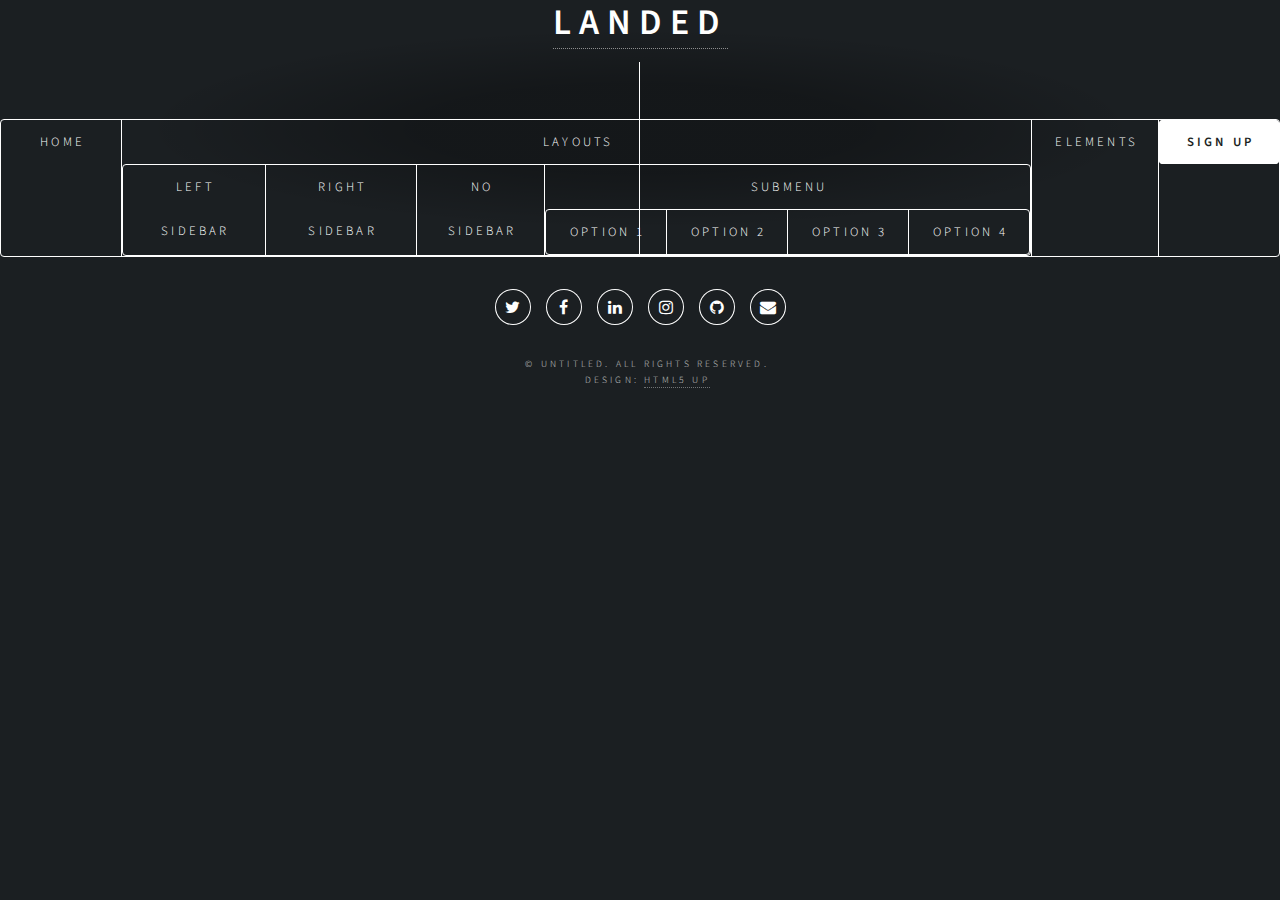
<file: elements.html>
<!DOCTYPE HTML>
<!--
	Landed by HTML5 UP
	html5up.net | @ajlkn
	Free for personal and commercial use under the CCA 3.0 license (html5up.net/license)
-->
<html>
	<head>
		<title>Elements - Landed by HTML5 UP</title>
		<meta charset="utf-8" />
		<meta name="viewport" content="width=device-width, initial-scale=1, user-scalable=no" />
		<link rel="stylesheet" href="assets/css/main.css" />
		<noscript><link rel="stylesheet" href="assets/css/noscript.css" /></noscript>
	</head>
	<body class="is-preload">
		<div id="page-wrapper">

			<!-- Header -->
				<header id="header">
					<h1 id="logo"><a href="index.html">Landed</a></h1>
					<nav id="nav">
						<ul>
							<li><a href="index.html">Home</a></li>
							<li>
								<a href="#">Layouts</a>
								<ul>
									<li><a href="left-sidebar.html">Left Sidebar</a></li>
									<li><a href="right-sidebar.html">Right Sidebar</a></li>
									<li><a href="no-sidebar.html">No Sidebar</a></li>
									<li>
										<a href="#">Submenu</a>
										<ul>
											<li><a href="#">Option 1</a></li>
											<li><a href="#">Option 2</a></li>
											<li><a href="#">Option 3</a></li>
											<li><a href="#">Option 4</a></li>
										</ul>
									</li>
								</ul>
							</li>
							<li><a href="elements.html">Elements</a></li>
							<li><a href="#" class="button primary">Sign Up</a></li>
						</ul>
					</nav>
				</header>

			<!-- Main -->
				<div id="main" class="wrapper style1">
					<div class="container">
						<header class="major">
							<h2>Elements</h2>
							<p>Ipsum dolor feugiat aliquam tempus sed magna lorem consequat accumsan</p>
						</header>

						<!-- Text -->
							<section>
								<h3>Text</h3>
								<p>This is <b>bold</b> and this is <strong>strong</strong>. This is <i>italic</i> and this is <em>emphasized</em>.
								This is <sup>superscript</sup> text and this is <sub>subscript</sub> text.
								This is <u>underlined</u> and this is code: <code>for (;;) { ... }</code>. Finally, <a href="#">this is a link</a>.</p>

								<hr />

								<header>
									<h3>Heading with a Subtitle</h3>
									<p>Lorem ipsum dolor sit amet nullam id egestas urna aliquam</p>
								</header>
								<p>Nunc lacinia ante nunc ac lobortis. Interdum adipiscing gravida odio porttitor sem non mi integer non faucibus ornare mi ut ante amet placerat aliquet. Volutpat eu sed ante lacinia sapien lorem accumsan varius montes viverra nibh in adipiscing blandit tempus accumsan.</p>
								<header>
									<h4>Heading with a Subtitle</h4>
									<p>Lorem ipsum dolor sit amet nullam id egestas urna aliquam</p>
								</header>
								<p>Nunc lacinia ante nunc ac lobortis. Interdum adipiscing gravida odio porttitor sem non mi integer non faucibus ornare mi ut ante amet placerat aliquet. Volutpat eu sed ante lacinia sapien lorem accumsan varius montes viverra nibh in adipiscing blandit tempus accumsan.</p>

								<hr />

								<h2>Heading Level 2</h2>
								<h3>Heading Level 3</h3>
								<h4>Heading Level 4</h4>
								<h5>Heading Level 5</h5>
								<h6>Heading Level 6</h6>

								<hr />

								<h4>Blockquote</h4>
								<blockquote>Fringilla nisl. Donec accumsan interdum nisi, quis tincidunt felis sagittis eget tempus euismod. Vestibulum ante ipsum primis in faucibus vestibulum. Blandit adipiscing eu felis iaculis volutpat ac adipiscing accumsan faucibus. Vestibulum ante ipsum primis in faucibus lorem ipsum dolor sit amet nullam adipiscing eu felis.</blockquote>

								<h4>Preformatted</h4>
								<pre><code>i = 0;

	while (!deck.isInOrder()) {
	    print 'Iteration ' + i;
	    deck.shuffle();
	    i++;
	}

	print 'It took ' + i + ' iterations to sort the deck.';
	</code></pre>
							</section>

						<!-- Lists -->
							<section>
								<h3>Lists</h3>
								<div class="row">
									<div class="col-6 col-12-xsmall">

										<h4>Unordered</h4>
										<ul>
											<li>Dolor pulvinar etiam magna etiam.</li>
											<li>Sagittis adipiscing lorem eleifend.</li>
											<li>Felis enim feugiat dolore viverra.</li>
										</ul>

										<h4>Alternate</h4>
										<ul class="alt">
											<li>Dolor pulvinar etiam magna etiam.</li>
											<li>Sagittis adipiscing lorem eleifend.</li>
											<li>Felis enim feugiat dolore viverra.</li>
											<li>Lobortis adipiscing condimentum lorem.</li>
											<li>Integer eleifend erat sed accumsan.</li>
										</ul>

									</div>
									<div class="col-6 col-12-xsmall">

										<h4>Ordered</h4>
										<ol>
											<li>Dolor pulvinar etiam magna etiam.</li>
											<li>Etiam vel felis at lorem sed viverra.</li>
											<li>Felis enim feugiat dolore viverra.</li>
											<li>Dolor pulvinar etiam magna etiam.</li>
											<li>Etiam vel felis at lorem sed viverra.</li>
											<li>Felis enim feugiat dolore viverra.</li>
										</ol>

										<h4>Icons</h4>
										<ul class="icons">
											<li><a href="#" class="icon fa-twitter"><span class="label">Twitter</span></a></li>
											<li><a href="#" class="icon fa-facebook"><span class="label">Facebook</span></a></li>
											<li><a href="#" class="icon fa-instagram"><span class="label">Instagram</span></a></li>
											<li><a href="#" class="icon fa-github"><span class="label">Github</span></a></li>
											<li><a href="#" class="icon fa-dribbble"><span class="label">Dribbble</span></a></li>
											<li><a href="#" class="icon fa-tumblr"><span class="label">Tumblr</span></a></li>
										</ul>
										<ul class="icons">
											<li><a href="#" class="icon alt fa-twitter"><span class="label">Twitter</span></a></li>
											<li><a href="#" class="icon alt fa-facebook"><span class="label">Facebook</span></a></li>
											<li><a href="#" class="icon alt fa-instagram"><span class="label">Instagram</span></a></li>
											<li><a href="#" class="icon alt fa-github"><span class="label">Github</span></a></li>
											<li><a href="#" class="icon alt fa-dribbble"><span class="label">Dribbble</span></a></li>
											<li><a href="#" class="icon alt fa-tumblr"><span class="label">Tumblr</span></a></li>
										</ul>

									</div>
								</div>

								<h4>Actions</h4>
								<ul class="actions">
									<li><a href="#" class="button primary">Default</a></li>
									<li><a href="#" class="button">Default</a></li>
								</ul>
								<ul class="actions small">
									<li><a href="#" class="button primary small">Small</a></li>
									<li><a href="#" class="button small">Small</a></li>
								</ul>
								<div class="row">
									<div class="col-3 col-6-medium col-12-xsmall">
										<ul class="actions stacked">
											<li><a href="#" class="button primary">Default</a></li>
											<li><a href="#" class="button">Default</a></li>
										</ul>
									</div>
									<div class="col-3 col-6-medium col-12-xsmall">
										<ul class="actions stacked">
											<li><a href="#" class="button primary small">Small</a></li>
											<li><a href="#" class="button small">Small</a></li>
										</ul>
									</div>
									<div class="col-3 col-6-medium col-12-xsmall">
										<ul class="actions stacked">
											<li><a href="#" class="button primary fit">Default</a></li>
											<li><a href="#" class="button fit">Default</a></li>
										</ul>
									</div>
									<div class="col-3 col-6-medium col-12-xsmall">
										<ul class="actions stacked">
											<li><a href="#" class="button primary small fit">Small</a></li>
											<li><a href="#" class="button small fit">Small</a></li>
										</ul>
									</div>
								</div>
							</section>

						<!-- Table -->
							<section>
								<h3>Table</h3>
								<h4>Default</h4>
								<div class="table-wrapper">
									<table>
										<thead>
											<tr>
												<th>Name</th>
												<th>Description</th>
												<th>Price</th>
											</tr>
										</thead>
										<tbody>
											<tr>
												<td>Item 1</td>
												<td>Ante turpis integer aliquet porttitor.</td>
												<td>29.99</td>
											</tr>
											<tr>
												<td>Item 2</td>
												<td>Vis ac commodo adipiscing arcu aliquet.</td>
												<td>19.99</td>
											</tr>
											<tr>
												<td>Item 3</td>
												<td> Morbi faucibus arcu accumsan lorem.</td>
												<td>29.99</td>
											</tr>
											<tr>
												<td>Item 4</td>
												<td>Vitae integer tempus condimentum.</td>
												<td>19.99</td>
											</tr>
											<tr>
												<td>Item 5</td>
												<td>Ante turpis integer aliquet porttitor.</td>
												<td>29.99</td>
											</tr>
										</tbody>
										<tfoot>
											<tr>
												<td colspan="2"></td>
												<td>100.00</td>
											</tr>
										</tfoot>
									</table>
								</div>
								<h4>Alternate</h4>
								<div class="table-wrapper">
									<table class="alt">
										<thead>
											<tr>
												<th>Name</th>
												<th>Description</th>
												<th>Price</th>
											</tr>
										</thead>
										<tbody>
											<tr>
												<td>Item 1</td>
												<td>Ante turpis integer aliquet porttitor.</td>
												<td>29.99</td>
											</tr>
											<tr>
												<td>Item 2</td>
												<td>Vis ac commodo adipiscing arcu aliquet.</td>
												<td>19.99</td>
											</tr>
											<tr>
												<td>Item 3</td>
												<td> Morbi faucibus arcu accumsan lorem.</td>
												<td>29.99</td>
											</tr>
											<tr>
												<td>Item 4</td>
												<td>Vitae integer tempus condimentum.</td>
												<td>19.99</td>
											</tr>
											<tr>
												<td>Item 5</td>
												<td>Ante turpis integer aliquet porttitor.</td>
												<td>29.99</td>
											</tr>
										</tbody>
										<tfoot>
											<tr>
												<td colspan="2"></td>
												<td>100.00</td>
											</tr>
										</tfoot>
									</table>
								</div>
							</section>

						<!-- Buttons -->
							<section>
								<h3>Buttons</h3>
								<ul class="actions">
									<li><a href="#" class="button primary">Primary</a></li>
									<li><a href="#" class="button">Default</a></li>
								</ul>
								<ul class="actions">
									<li><a href="#" class="button primary large">Large</a></li>
									<li><a href="#" class="button">Default</a></li>
									<li><a href="#" class="button small">Default</a></li>
								</ul>
								<div class="row">
									<div class="col-6 col-12-xsmall">
										<ul class="actions fit">
											<li><a href="#" class="button primary fit">Fit</a></li>
											<li><a href="#" class="button fit">Fit</a></li>
										</ul>
									</div>
									<div class="col-6 col-12-xsmall">
										<ul class="actions fit small">
											<li><a href="#" class="button primary fit small">Fit + Small</a></li>
											<li><a href="#" class="button fit small">Fit + Small</a></li>
										</ul>
									</div>
								</div>
								<ul class="actions">
									<li><a href="#" class="button primary icon fa-download">Icon</a></li>
									<li><a href="#" class="button icon fa-download">Icon</a></li>
								</ul>
								<ul class="actions">
									<li><span class="button primary disabled">Primary</span></li>
									<li><span class="button disabled">Default</span></li>
								</ul>
							</section>

						<!-- Form -->
							<section>
								<h3>Form</h3>
								<form method="post" action="#">
									<div class="row gtr-uniform gtr-50">
										<div class="col-6 col-12-xsmall">
											<input type="text" name="name" id="name" value="" placeholder="Name" />
										</div>
										<div class="col-6 col-12-xsmall">
											<input type="email" name="email" id="email" value="" placeholder="Email" />
										</div>
										<div class="col-12">
											<select name="category" id="category">
												<option value="">- Category -</option>
												<option value="1">Manufacturing</option>
												<option value="1">Shipping</option>
												<option value="1">Administration</option>
												<option value="1">Human Resources</option>
											</select>
										</div>
										<div class="col-4 col-12-medium">
											<input type="radio" id="priority-low" name="priority" checked>
											<label for="priority-low">Low Priority</label>
										</div>
										<div class="col-4 col-12-medium">
											<input type="radio" id="priority-normal" name="priority">
											<label for="priority-normal">Normal Priority</label>
										</div>
										<div class="col-4 col-12-medium">
											<input type="radio" id="priority-high" name="priority">
											<label for="priority-high">High Priority</label>
										</div>
										<div class="col-6 col-12-medium">
											<input type="checkbox" id="copy" name="copy">
											<label for="copy">Email me a copy of this message</label>
										</div>
										<div class="col-6 col-12-medium">
											<input type="checkbox" id="human" name="human" checked>
											<label for="human">I am a human and not a robot</label>
										</div>
										<div class="col-12">
											<textarea name="message" id="message" placeholder="Enter your message" rows="6"></textarea>
										</div>
										<div class="col-12">
											<ul class="actions">
												<li><input type="submit" value="Send Message" class="primary" /></li>
												<li><input type="reset" value="Reset" /></li>
											</ul>
										</div>
									</div>
								</form>
							</section>

						<!-- Image -->
							<section>
								<h3>Image</h3>
								<h4>Fit</h4>
								<div class="box alt">
									<div class="row gtr-50 gtr-uniform">
										<div class="col-12"><span class="image fit"><img src="images/pic07.jpg" alt="" /></span></div>
										<div class="col-4 col-6-xsmall"><span class="image fit"><img src="images/pic02.jpg" alt="" /></span></div>
										<div class="col-4 col-6-xsmall"><span class="image fit"><img src="images/pic03.jpg" alt="" /></span></div>
										<div class="col-4 col-6-xsmall"><span class="image fit"><img src="images/pic04.jpg" alt="" /></span></div>
										<div class="col-4 col-6-xsmall"><span class="image fit"><img src="images/pic04.jpg" alt="" /></span></div>
										<div class="col-4 col-6-xsmall"><span class="image fit"><img src="images/pic02.jpg" alt="" /></span></div>
										<div class="col-4 col-6-xsmall"><span class="image fit"><img src="images/pic03.jpg" alt="" /></span></div>
										<div class="col-4 col-6-xsmall"><span class="image fit"><img src="images/pic03.jpg" alt="" /></span></div>
										<div class="col-4 col-6-xsmall"><span class="image fit"><img src="images/pic04.jpg" alt="" /></span></div>
										<div class="col-4 col-6-xsmall"><span class="image fit"><img src="images/pic02.jpg" alt="" /></span></div>
										<div class="col-4 col-6-xsmall"><span class="image fit"><img src="images/pic02.jpg" alt="" /></span></div>
										<div class="col-4 col-6-xsmall"><span class="image fit"><img src="images/pic03.jpg" alt="" /></span></div>
										<div class="col-4 col-6-xsmall"><span class="image fit"><img src="images/pic04.jpg" alt="" /></span></div>
									</div>
								</div>

								<h4>Left &amp; Right</h4>
								<p><span class="image left"><img src="images/pic08.jpg" alt="" /></span>Fringilla nisl. Donec accumsan interdum nisi, quis tincidunt felis sagittis eget. tempus euismod. Vestibulum ante ipsum primis in faucibus vestibulum. Blandit adipiscing eu felis iaculis volutpat ac adipiscing accumsan eu faucibus. Integer ac pellentesque praesent tincidunt felis sagittis eget. tempus euismod. Vestibulum ante ipsum primis in faucibus vestibulum. Blandit adipiscing eu felis iaculis volutpat ac adipiscing accumsan eu faucibus. Integer ac pellentesque praesent. Donec accumsan interdum nisi, quis tincidunt felis sagittis eget. tempus euismod. Vestibulum ante ipsum primis in faucibus vestibulum. Blandit adipiscing eu felis iaculis volutpat ac adipiscing accumsan eu faucibus. Integer ac pellentesque praesent tincidunt felis sagittis eget. tempus euismod. Vestibulum ante ipsum primis in faucibus vestibulum. Blandit adipiscing eu felis iaculis volutpat ac adipiscing accumsan eu faucibus. Integer ac pellentesque praesent. Cras aliquet accumsan curae accumsan arcu amet egestas placerat odio morbi mi adipiscing col morbi felis faucibus in gravida sollicitudin interdum commodo. Ante aliquam vis iaculis accumsan lorem ipsum dolor sit amet nullam. Cras aliquet accumsan curae accumsan arcu amet egestas placerat odio morbi mi adipiscing col morbi felis faucibus in gravida sollicitudin interdum commodo. Ante aliquam vis iaculis accumsan lorem ipsum dolor sit amet nullam.</p>
								<p><span class="image right"><img src="images/pic08.jpg" alt="" /></span>Fringilla nisl. Donec accumsan interdum nisi, quis tincidunt felis sagittis eget. tempus euismod. Vestibulum ante ipsum primis in faucibus vestibulum. Blandit adipiscing eu felis iaculis volutpat ac adipiscing accumsan eu faucibus. Integer ac pellentesque praesent tincidunt felis sagittis eget. tempus euismod. Vestibulum ante ipsum primis in faucibus vestibulum. Blandit adipiscing eu felis iaculis volutpat ac adipiscing accumsan eu faucibus. Integer ac pellentesque praesent. Donec accumsan interdum nisi, quis tincidunt felis sagittis eget. tempus euismod. Vestibulum ante ipsum primis in faucibus vestibulum. Blandit adipiscing eu felis iaculis volutpat ac adipiscing accumsan eu faucibus. Integer ac pellentesque praesent tincidunt felis sagittis eget. tempus euismod. Vestibulum ante ipsum primis in faucibus vestibulum. Blandit adipiscing eu felis iaculis volutpat ac adipiscing accumsan eu faucibus. Integer ac pellentesque praesent. Cras aliquet accumsan curae accumsan arcu amet egestas placerat odio morbi mi adipiscing col morbi felis faucibus in gravida sollicitudin interdum commodo. Ante aliquam vis iaculis accumsan lorem ipsum dolor sit amet nullam. Cras aliquet accumsan curae accumsan arcu amet egestas placerat odio morbi mi adipiscing col morbi felis faucibus in gravida sollicitudin interdum commodo. Ante aliquam vis iaculis accumsan lorem ipsum dolor sit amet nullam.</p>
							</section>

					</div>
				</div>

			<!-- Footer -->
				<footer id="footer">
					<ul class="icons">
						<li><a href="#" class="icon alt fa-twitter"><span class="label">Twitter</span></a></li>
						<li><a href="#" class="icon alt fa-facebook"><span class="label">Facebook</span></a></li>
						<li><a href="#" class="icon alt fa-linkedin"><span class="label">LinkedIn</span></a></li>
						<li><a href="#" class="icon alt fa-instagram"><span class="label">Instagram</span></a></li>
						<li><a href="#" class="icon alt fa-github"><span class="label">GitHub</span></a></li>
						<li><a href="#" class="icon alt fa-envelope"><span class="label">Email</span></a></li>
					</ul>
					<ul class="copyright">
						<li>&copy; Untitled. All rights reserved.</li><li>Design: <a href="http://html5up.net">HTML5 UP</a></li>
					</ul>
				</footer>

		</div>

		<!-- Scripts -->
			<script src="assets/js/jquery.min.js"></script>
			<script src="assets/js/jquery.scrolly.min.js"></script>
			<script src="assets/js/jquery.dropotron.min.js"></script>
			<script src="assets/js/jquery.scrollex.min.js"></script>
			<script src="assets/js/browser.min.js"></script>
			<script src="assets/js/breakpoints.min.js"></script>
			<script src="assets/js/util.js"></script>
			<script src="assets/js/main.js"></script>

	</body>
</html>
</file>
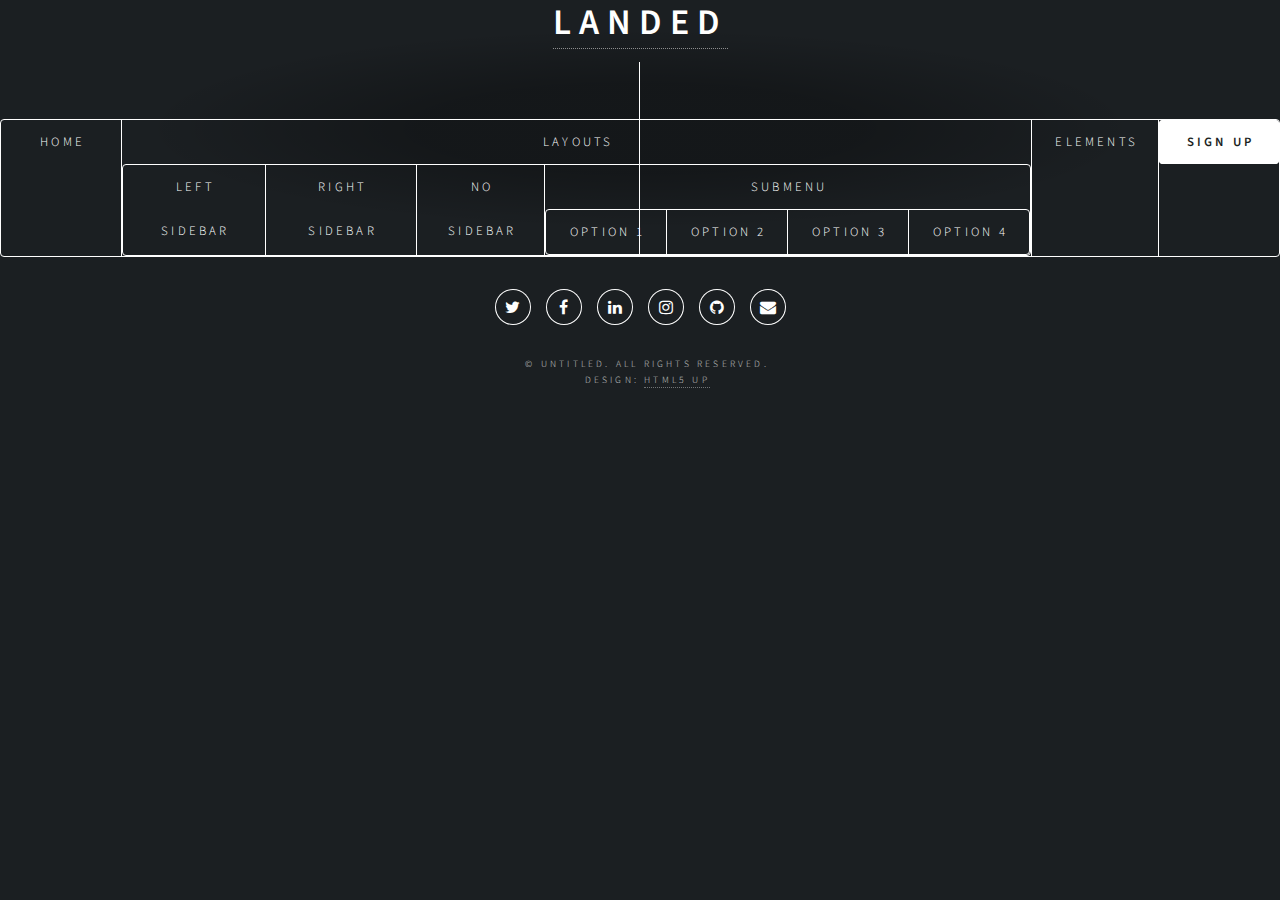
<file: left-sidebar.html>
<!DOCTYPE HTML>
<!--
	Landed by HTML5 UP
	html5up.net | @ajlkn
	Free for personal and commercial use under the CCA 3.0 license (html5up.net/license)
-->
<html>
	<head>
		<title>Left Sidebar - Landed by HTML5 UP</title>
		<meta charset="utf-8" />
		<meta name="viewport" content="width=device-width, initial-scale=1, user-scalable=no" />
		<link rel="stylesheet" href="assets/css/main.css" />
		<noscript><link rel="stylesheet" href="assets/css/noscript.css" /></noscript>
	</head>
	<body class="is-preload">
		<div id="page-wrapper">

			<!-- Header -->
				<header id="header">
					<h1 id="logo"><a href="index.html">Landed</a></h1>
					<nav id="nav">
						<ul>
							<li><a href="index.html">Home</a></li>
							<li>
								<a href="#">Layouts</a>
								<ul>
									<li><a href="left-sidebar.html">Left Sidebar</a></li>
									<li><a href="right-sidebar.html">Right Sidebar</a></li>
									<li><a href="no-sidebar.html">No Sidebar</a></li>
									<li>
										<a href="#">Submenu</a>
										<ul>
											<li><a href="#">Option 1</a></li>
											<li><a href="#">Option 2</a></li>
											<li><a href="#">Option 3</a></li>
											<li><a href="#">Option 4</a></li>
										</ul>
									</li>
								</ul>
							</li>
							<li><a href="elements.html">Elements</a></li>
							<li><a href="#" class="button primary">Sign Up</a></li>
						</ul>
					</nav>
				</header>

			<!-- Main -->
				<div id="main" class="wrapper style1">
					<div class="container">
						<header class="major">
							<h2>Left Sidebar</h2>
							<p>Ipsum dolor feugiat aliquam tempus sed magna lorem consequat accumsan</p>
						</header>
						<div class="row gtr-150">
							<div class="col-4 col-12-medium">

								<!-- Sidebar -->
									<section id="sidebar">
										<section>
											<h3>Magna Feugiat</h3>
											<p>Sed tristique purus vitae volutpat commodo suscipit amet sed nibh. Proin a ullamcorper sed blandit. Sed tristique purus vitae volutpat commodo suscipit ullamcorper commodo suscipit amet sed nibh. Proin a ullamcorper sed blandit..</p>
											<footer>
												<ul class="actions">
													<li><a href="#" class="button">Learn More</a></li>
												</ul>
											</footer>
										</section>
										<hr />
										<section>
											<a href="#" class="image fit"><img src="images/pic06.jpg" alt="" /></a>
											<h3>Amet Lorem Tempus</h3>
											<p>Sed tristique purus vitae volutpat commodo suscipit amet sed nibh. Proin a ullamcorper sed blandit. Sed tristique purus vitae volutpat commodo suscipit ullamcorper sed blandit lorem ipsum dolore.</p>
											<footer>
												<ul class="actions">
													<li><a href="#" class="button">Learn More</a></li>
												</ul>
											</footer>
										</section>
									</section>

							</div>
							<div class="col-8 col-12-medium imp-medium">

								<!-- Content -->
									<section id="content">
										<a href="#" class="image fit"><img src="images/pic05.jpg" alt="" /></a>
										<h3>Dolore Amet Consequat</h3>
										<p>Aliquam massa urna, imperdiet sit amet mi non, bibendum euismod est. Curabitur mi justo, tincidunt vel eros ullamcorper, porta cursus justo. Cras vel neque eros. Vestibulum diam quam, mollis at magna consectetur non, malesuada quis augue. Morbi tincidunt pretium interdum est. Curabitur mi justo, tincidunt vel eros ullamcorper, porta cursus justo. Cras vel neque eros. Vestibulum diam.</p>
										<p>Vestibulum diam quam, mollis at consectetur non, malesuada quis augue. Morbi tincidunt pretium interdum. Morbi mattis elementum orci, nec dictum porta cursus justo. Quisque ultricies lorem in ligula condimentum, et egestas turpis sagittis. Cras ac nunc urna. Nullam eget lobortis purus. Phasellus vitae tortor non est placerat tristique.</p>
										<h3>Sed Magna Ornare</h3>
										<p>In vestibulum massa quis arcu lobortis tempus. Nam pretium arcu in odio vulputate luctus. Suspendisse euismod lorem eget lacinia fringilla. Sed sed felis justo. Nunc sodales elit in laoreet aliquam. Nam gravida, nisl sit amet iaculis porttitor, risus nisi rutrum metus.</p>
										<ul>
											<li>Faucibus orci lobortis ac adipiscing integer.</li>
											<li>Col accumsan arcu mi aliquet placerat.</li>
											<li>Lobortis vestibulum ut magna tempor massa nascetur.</li>
											<li>Blandit massa non blandit tempor interdum.</li>
											<li>Lacinia mattis arcu nascetur lobortis.</li>
										</ul>
									</section>

							</div>
						</div>
					</div>
				</div>

			<!-- Footer -->
				<footer id="footer">
					<ul class="icons">
						<li><a href="#" class="icon alt fa-twitter"><span class="label">Twitter</span></a></li>
						<li><a href="#" class="icon alt fa-facebook"><span class="label">Facebook</span></a></li>
						<li><a href="#" class="icon alt fa-linkedin"><span class="label">LinkedIn</span></a></li>
						<li><a href="#" class="icon alt fa-instagram"><span class="label">Instagram</span></a></li>
						<li><a href="#" class="icon alt fa-github"><span class="label">GitHub</span></a></li>
						<li><a href="#" class="icon alt fa-envelope"><span class="label">Email</span></a></li>
					</ul>
					<ul class="copyright">
						<li>&copy; Untitled. All rights reserved.</li><li>Design: <a href="http://html5up.net">HTML5 UP</a></li>
					</ul>
				</footer>

		</div>

		<!-- Scripts -->
			<script src="assets/js/jquery.min.js"></script>
			<script src="assets/js/jquery.scrolly.min.js"></script>
			<script src="assets/js/jquery.dropotron.min.js"></script>
			<script src="assets/js/jquery.scrollex.min.js"></script>
			<script src="assets/js/browser.min.js"></script>
			<script src="assets/js/breakpoints.min.js"></script>
			<script src="assets/js/util.js"></script>
			<script src="assets/js/main.js"></script>

	</body>
</html>
</file>
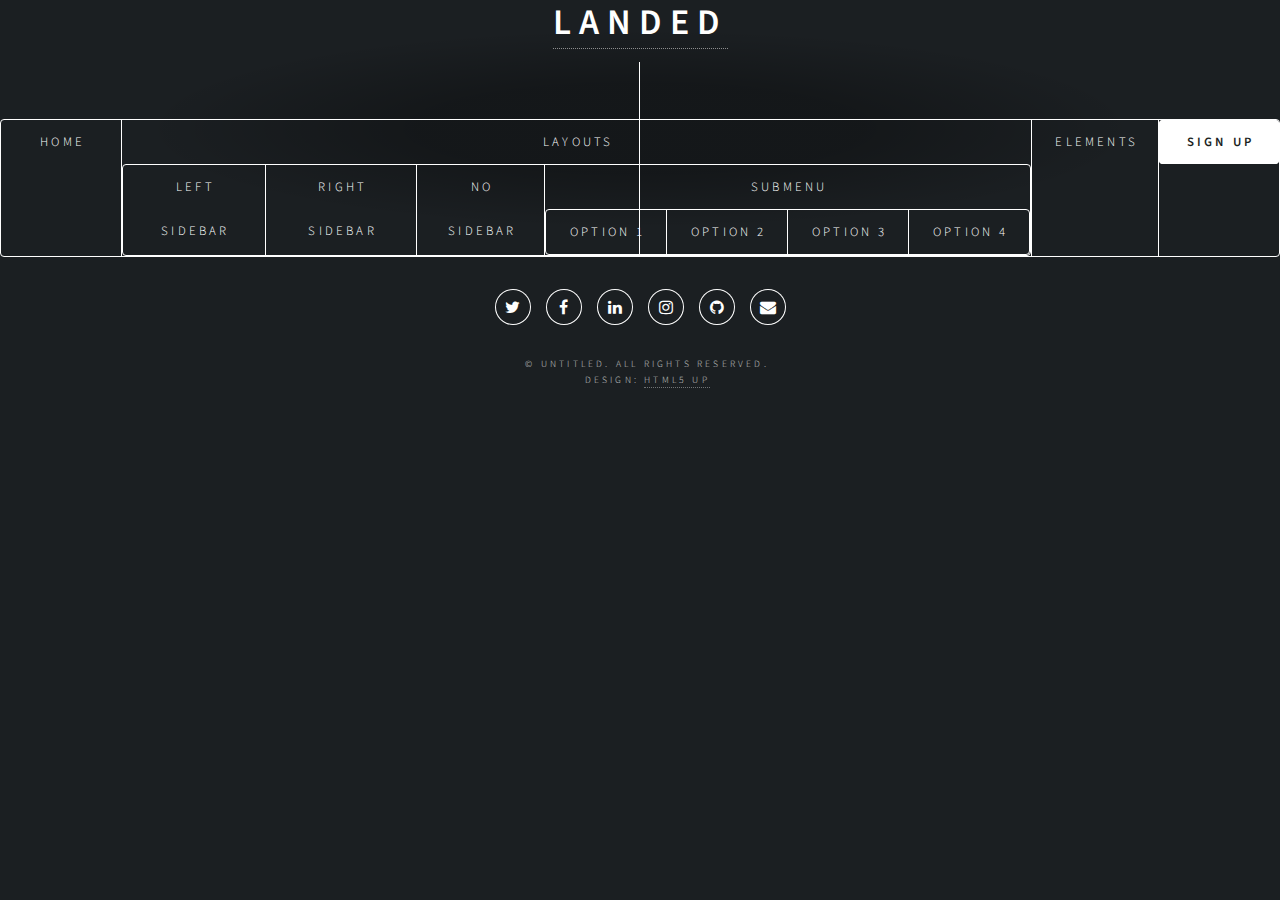
<file: no-sidebar.html>
<!DOCTYPE HTML>
<!--
	Landed by HTML5 UP
	html5up.net | @ajlkn
	Free for personal and commercial use under the CCA 3.0 license (html5up.net/license)
-->
<html>
	<head>
		<title>No Sidebar - Landed by HTML5 UP</title>
		<meta charset="utf-8" />
		<meta name="viewport" content="width=device-width, initial-scale=1, user-scalable=no" />
		<link rel="stylesheet" href="assets/css/main.css" />
		<noscript><link rel="stylesheet" href="assets/css/noscript.css" /></noscript>
	</head>
	<body class="is-preload">
		<div id="page-wrapper">

			<!-- Header -->
				<header id="header">
					<h1 id="logo"><a href="index.html">Landed</a></h1>
					<nav id="nav">
						<ul>
							<li><a href="index.html">Home</a></li>
							<li>
								<a href="#">Layouts</a>
								<ul>
									<li><a href="left-sidebar.html">Left Sidebar</a></li>
									<li><a href="right-sidebar.html">Right Sidebar</a></li>
									<li><a href="no-sidebar.html">No Sidebar</a></li>
									<li>
										<a href="#">Submenu</a>
										<ul>
											<li><a href="#">Option 1</a></li>
											<li><a href="#">Option 2</a></li>
											<li><a href="#">Option 3</a></li>
											<li><a href="#">Option 4</a></li>
										</ul>
									</li>
								</ul>
							</li>
							<li><a href="elements.html">Elements</a></li>
							<li><a href="#" class="button primary">Sign Up</a></li>
						</ul>
					</nav>
				</header>

			<!-- Main -->
				<div id="main" class="wrapper style1">
					<div class="container">
						<header class="major">
							<h2>No Sidebar</h2>
							<p>Ipsum dolor feugiat aliquam tempus sed magna lorem consequat accumsan</p>
						</header>

						<!-- Content -->
							<section id="content">
								<a href="#" class="image fit"><img src="images/pic07.jpg" alt="" /></a>
								<h3>Dolore Amet Consequat</h3>
								<p>Aliquam massa urna, imperdiet sit amet mi non, bibendum euismod est. Curabitur mi justo, tincidunt vel eros ullamcorper, porta cursus justo. Cras vel neque eros. Vestibulum diam quam, mollis at magna consectetur non, malesuada quis augue. Morbi tincidunt pretium interdum est. Curabitur mi justo, tincidunt vel eros ullamcorper, porta cursus justo. Cras vel neque eros. Vestibulum diam cubilia adipiscing interdum aliquet aliquet placerat cubilia accumsan cep ante nullam adipiscing tortor odio. Iaculis adipiscing accumsan nascetur in cras. Lacinia placerat.</p>
								<p>Vestibulum diam quam, mollis at consectetur non, malesuada quis augue. Morbi tincidunt pretium interdum. Morbi mattis elementum orci, nec dictum porta cursus justo. Quisque ultricies lorem in ligula condimentum, et egestas turpis sagittis. Cras ac nunc urna. Nullam eget lobortis purus. Phasellus vitae tortor non est placerat tristique faucibus magna adipiscing aliquet blandit nisi dolor accumsan nascetur lorem. Vis enim. Curae. Mi arcu vis aliquam ipsum non accumsan ac mi faucibus amet eu accumsan erat interdum semper accumsan. Eu sagittis tellus accumsan neque lorem penatibus in porttitor. Vivamus commodo curae. Condimentum lobortis praesent id ac lorem. Lorem vis ipsum dolor feugiat consequat dolore adipiscing.</p>
								<h3>Sed Magna Ornare</h3>
								<p>In vestibulum massa quis arcu lobortis tempus. Nam pretium arcu in odio vulputate luctus. Suspendisse euismod lorem eget lacinia fringilla. Sed sed felis justo. Nunc sodales elit in laoreet aliquam. Nam gravida, nisl sit amet iaculis porttitor, risus nisi rutrum metus. In accumsan lorem nunc ultrices a ac eu accumsan ac id nullam. Nec lobortis. Faucibus. Mi commodo laoreet arcu at non mi lacinia aliquet non lobortis phasellus accumsan nascetur varius. Integer orci porttitor eu faucibus aliquet faucibus ac accumsan adipiscing accumsan odio. Ut adipiscing.</p>
								<ul>
									<li>Faucibus orci lobortis ac adipiscing integer.</li>
									<li>Col accumsan arcu mi aliquet placerat.</li>
									<li>Lobortis vestibulum ut magna tempor massa nascetur.</li>
									<li>Blandit massa non blandit tempor interdum.</li>
									<li>Lacinia mattis arcu nascetur lobortis.</li>
								</ul>
							</section>

					</div>
				</div>

			<!-- Footer -->
				<footer id="footer">
					<ul class="icons">
						<li><a href="#" class="icon alt fa-twitter"><span class="label">Twitter</span></a></li>
						<li><a href="#" class="icon alt fa-facebook"><span class="label">Facebook</span></a></li>
						<li><a href="#" class="icon alt fa-linkedin"><span class="label">LinkedIn</span></a></li>
						<li><a href="#" class="icon alt fa-instagram"><span class="label">Instagram</span></a></li>
						<li><a href="#" class="icon alt fa-github"><span class="label">GitHub</span></a></li>
						<li><a href="#" class="icon alt fa-envelope"><span class="label">Email</span></a></li>
					</ul>
					<ul class="copyright">
						<li>&copy; Untitled. All rights reserved.</li><li>Design: <a href="http://html5up.net">HTML5 UP</a></li>
					</ul>
				</footer>

		</div>

		<!-- Scripts -->
			<script src="assets/js/jquery.min.js"></script>
			<script src="assets/js/jquery.scrolly.min.js"></script>
			<script src="assets/js/jquery.dropotron.min.js"></script>
			<script src="assets/js/jquery.scrollex.min.js"></script>
			<script src="assets/js/browser.min.js"></script>
			<script src="assets/js/breakpoints.min.js"></script>
			<script src="assets/js/util.js"></script>
			<script src="assets/js/main.js"></script>

	</body>
</html>
</file>
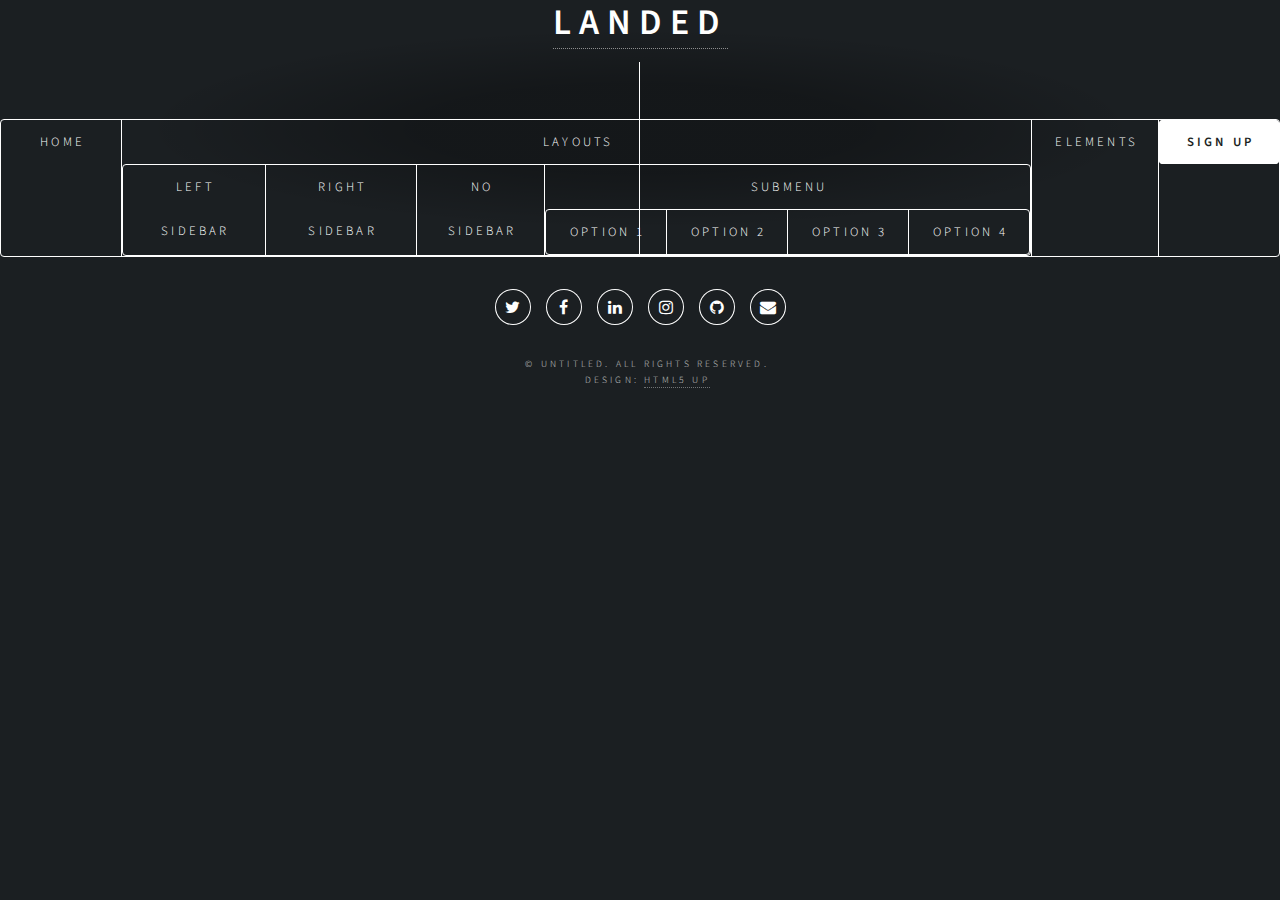
<file: right-sidebar.html>
<!DOCTYPE HTML>
<!--
	Landed by HTML5 UP
	html5up.net | @ajlkn
	Free for personal and commercial use under the CCA 3.0 license (html5up.net/license)
-->
<html>
	<head>
		<title>Right Sidebar - Landed by HTML5 UP</title>
		<meta charset="utf-8" />
		<meta name="viewport" content="width=device-width, initial-scale=1, user-scalable=no" />
		<link rel="stylesheet" href="assets/css/main.css" />
		<noscript><link rel="stylesheet" href="assets/css/noscript.css" /></noscript>
	</head>
	<body class="is-preload">
		<div id="page-wrapper">

			<!-- Header -->
				<header id="header">
					<h1 id="logo"><a href="index.html">Landed</a></h1>
					<nav id="nav">
						<ul>
							<li><a href="index.html">Home</a></li>
							<li>
								<a href="#">Layouts</a>
								<ul>
									<li><a href="left-sidebar.html">Left Sidebar</a></li>
									<li><a href="right-sidebar.html">Right Sidebar</a></li>
									<li><a href="no-sidebar.html">No Sidebar</a></li>
									<li>
										<a href="#">Submenu</a>
										<ul>
											<li><a href="#">Option 1</a></li>
											<li><a href="#">Option 2</a></li>
											<li><a href="#">Option 3</a></li>
											<li><a href="#">Option 4</a></li>
										</ul>
									</li>
								</ul>
							</li>
							<li><a href="elements.html">Elements</a></li>
							<li><a href="#" class="button primary">Sign Up</a></li>
						</ul>
					</nav>
				</header>

			<!-- Main -->
				<div id="main" class="wrapper style1">
					<div class="container">
						<header class="major">
							<h2>Right Sidebar</h2>
							<p>Ipsum dolor feugiat aliquam tempus sed magna lorem consequat accumsan</p>
						</header>
						<div class="row gtr-150">
							<div class="col-8 col-12-medium">

								<!-- Content -->
									<section id="content">
										<a href="#" class="image fit"><img src="images/pic06.jpg" alt="" /></a>
										<h3>Dolore Amet Consequat</h3>
										<p>Aliquam massa urna, imperdiet sit amet mi non, bibendum euismod est. Curabitur mi justo, tincidunt vel eros ullamcorper, porta cursus justo. Cras vel neque eros. Vestibulum diam quam, mollis at magna consectetur non, malesuada quis augue. Morbi tincidunt pretium interdum est. Curabitur mi justo, tincidunt vel eros ullamcorper, porta cursus justo. Cras vel neque eros. Vestibulum diam.</p>
										<p>Vestibulum diam quam, mollis at consectetur non, malesuada quis augue. Morbi tincidunt pretium interdum. Morbi mattis elementum orci, nec dictum porta cursus justo. Quisque ultricies lorem in ligula condimentum, et egestas turpis sagittis. Cras ac nunc urna. Nullam eget lobortis purus. Phasellus vitae tortor non est placerat tristique.</p>
										<h3>Sed Magna Ornare</h3>
										<p>In vestibulum massa quis arcu lobortis tempus. Nam pretium arcu in odio vulputate luctus. Suspendisse euismod lorem eget lacinia fringilla. Sed sed felis justo. Nunc sodales elit in laoreet aliquam. Nam gravida, nisl sit amet iaculis porttitor, risus nisi rutrum metus.</p>
										<ul>
											<li>Faucibus orci lobortis ac adipiscing integer.</li>
											<li>Col accumsan arcu mi aliquet placerat.</li>
											<li>Lobortis vestibulum ut magna tempor massa nascetur.</li>
											<li>Blandit massa non blandit tempor interdum.</li>
											<li>Lacinia mattis arcu nascetur lobortis.</li>
										</ul>
									</section>

							</div>
							<div class="col-4 col-12-medium">

								<!-- Sidebar -->
									<section id="sidebar">
										<section>
											<h3>Magna Feugiat</h3>
											<p>Sed tristique purus vitae volutpat commodo suscipit amet sed nibh. Proin a ullamcorper sed blandit. Sed tristique purus vitae volutpat commodo suscipit ullamcorper commodo suscipit amet sed nibh. Proin a ullamcorper sed blandit..</p>
											<footer>
												<ul class="actions">
													<li><a href="#" class="button">Learn More</a></li>
												</ul>
											</footer>
										</section>
										<hr />
										<section>
											<a href="#" class="image fit"><img src="images/pic07.jpg" alt="" /></a>
											<h3>Amet Lorem Tempus</h3>
											<p>Sed tristique purus vitae volutpat commodo suscipit amet sed nibh. Proin a ullamcorper sed blandit. Sed tristique purus vitae volutpat commodo suscipit ullamcorper sed blandit lorem ipsum dolore.</p>
											<footer>
												<ul class="actions">
													<li><a href="#" class="button">Learn More</a></li>
												</ul>
											</footer>
										</section>
									</section>

							</div>
						</div>
					</div>
				</div>

			<!-- Footer -->
				<footer id="footer">
					<ul class="icons">
						<li><a href="#" class="icon alt fa-twitter"><span class="label">Twitter</span></a></li>
						<li><a href="#" class="icon alt fa-facebook"><span class="label">Facebook</span></a></li>
						<li><a href="#" class="icon alt fa-linkedin"><span class="label">LinkedIn</span></a></li>
						<li><a href="#" class="icon alt fa-instagram"><span class="label">Instagram</span></a></li>
						<li><a href="#" class="icon alt fa-github"><span class="label">GitHub</span></a></li>
						<li><a href="#" class="icon alt fa-envelope"><span class="label">Email</span></a></li>
					</ul>
					<ul class="copyright">
						<li>&copy; Untitled. All rights reserved.</li><li>Design: <a href="http://html5up.net">HTML5 UP</a></li>
					</ul>
				</footer>

		</div>

		<!-- Scripts -->
			<script src="assets/js/jquery.min.js"></script>
			<script src="assets/js/jquery.scrolly.min.js"></script>
			<script src="assets/js/jquery.dropotron.min.js"></script>
			<script src="assets/js/jquery.scrollex.min.js"></script>
			<script src="assets/js/browser.min.js"></script>
			<script src="assets/js/breakpoints.min.js"></script>
			<script src="assets/js/util.js"></script>
			<script src="assets/js/main.js"></script>

	</body>
</html>
</file>
<file: assets/css/noscript.css>
/*
	Dimension by HTML5 UP
	html5up.net | @ajlkn
	Free for personal and commercial use under the CCA 3.0 license (html5up.net/license)
*/

/* BG */

	body.is-preload #bg:before {
		background-color: transparent;
	}

/* Header */

	body.is-preload #header {
		-moz-filter: none;
		-webkit-filter: none;
		-ms-filter: none;
		filter: none;
	}

		body.is-preload #header > * {
			opacity: 1;
		}

		body.is-preload #header .content .inner {
			max-height: none;
			padding: 3rem 2rem;
			opacity: 1;
		}

/* Main */

	#main article {
		opacity: 1;
		margin: 4rem 0 0 0;
	}
</file>
<file: assets/css/main.css>
@import url(font-awesome.min.css);
@import url("https://fonts.googleapis.com/css?family=Source+Sans+Pro:300italic,600italic,300,600");

/*
	Dimension by HTML5 UP
	html5up.net | @ajlkn
	Free for personal and commercial use under the CCA 3.0 license (html5up.net/license)
*/

html, body, div, span, applet, object,
iframe, h1, h2, h3, h4, h5, h6, p, blockquote,
pre, a, abbr, acronym, address, big, cite,
code, del, dfn, em, img, ins, kbd, q, s, samp,
small, strike, strong, sub, sup, tt, var, b,
u, i, center, dl, dt, dd, ol, ul, li, fieldset,
form, label, legend, table, caption, tbody,
tfoot, thead, tr, th, td, article, aside,
canvas, details, embed, figure, figcaption,
footer, header, hgroup, menu, nav, output, ruby,
section, summary, time, mark, audio, video {
	margin: 0;
	padding: 0;
	border: 0;
	font-size: 100%;
	font: inherit;
	vertical-align: baseline;}

article, aside, details, figcaption, figure,
footer, header, hgroup, menu, nav, section {
	display: block;}

body {
	line-height: 1;
}

ol, ul {
	list-style: none;
}

blockquote, q {
	quotes: none;
}

	blockquote:before, blockquote:after, q:before, q:after {
		content: '';
		content: none;
	}

table {
	border-collapse: collapse;
	border-spacing: 0;
}

body {
	-webkit-text-size-adjust: none;
}

mark {
	background-color: transparent;
	color: inherit;
}

input::-moz-focus-inner {
	border: 0;
	padding: 0;
}

input, select, textarea {
	-moz-appearance: none;
	-webkit-appearance: none;
	-ms-appearance: none;
	appearance: none;
}

/* Basic */

	@-ms-viewport {
		width: device-width;
	}

	@media screen and (max-width: 480px) {

		html, body {
			min-width: 320px;
		}

	}

	html {
		box-sizing: border-box;
	}

	*, *:before, *:after {
		box-sizing: inherit;
	}

	body {
		background: #1b1f22;
	}

		body.is-preload *, body.is-preload *:before, body.is-preload *:after {
			-moz-animation: none !important;
			-webkit-animation: none !important;
			-ms-animation: none !important;
			animation: none !important;
			-moz-transition: none !important;
			-webkit-transition: none !important;
			-ms-transition: none !important;
			transition: none !important;
		}

/* Type */

	html {
		font-size: 16pt;
	}

		@media screen and (max-width: 1680px) {

			html {
				font-size: 12pt;
			}

		}

		@media screen and (max-width: 736px) {

			html {
				font-size: 11pt;
			}

		}

		@media screen and (max-width: 360px) {

			html {
				font-size: 10pt;
			}

		}

	body, input, select, textarea {
		color: #ffffff;
		font-family: "Source Sans Pro", sans-serif;
		font-weight: 300;
		font-size: 1rem;
		line-height: 1.65;
	}

	a {
		-moz-transition: color 0.2s ease-in-out, background-color 0.2s ease-in-out, border-bottom-color 0.2s ease-in-out;
		-webkit-transition: color 0.2s ease-in-out, background-color 0.2s ease-in-out, border-bottom-color 0.2s ease-in-out;
		-ms-transition: color 0.2s ease-in-out, background-color 0.2s ease-in-out, border-bottom-color 0.2s ease-in-out;
		transition: color 0.2s ease-in-out, background-color 0.2s ease-in-out, border-bottom-color 0.2s ease-in-out;
		border-bottom: dotted 1px rgba(255, 255, 255, 0.5);
		text-decoration: none;
		color: inherit;
	}

		a:hover {
			border-bottom-color: transparent;
		}

	strong, b {
		color: #ffffff;
		font-weight: 600;
	}

	em, i {
		font-style: italic;
	}

	p {
		margin: 0 0 2rem 0;
	}

	h1, h2, h3, h4, h5, h6 {
		color: #ffffff;
		font-weight: 600;
		line-height: 1.5;
		margin: 0 0 1rem 0;
		text-transform: uppercase;
		letter-spacing: 0.2rem;
	}

		h1 a, h2 a, h3 a, h4 a, h5 a, h6 a {
			color: inherit;
			text-decoration: none;
		}

		h1.major, h2.major, h3.major, h4.major, h5.major, h6.major {
			border-bottom: solid 1px #ffffff;
			width: -moz-max-content;
			width: -webkit-max-content;
			width: -ms-max-content;
			width: max-content;
			padding-bottom: 0.5rem;
			margin: 0 0 2rem 0;
		}

	h1 {
		font-size: 2.25rem;
		line-height: 1.3;
		letter-spacing: 0.5rem;
	}

	h2 {
		font-size: 1.5rem;
		line-height: 1.4;
		letter-spacing: 0.5rem;
	}

	h3 {
		font-size: 1rem;
	}

	h4 {
		font-size: 0.8rem;
	}

	h5 {
		font-size: 0.7rem;
	}

	h6 {
		font-size: 0.6rem;
	}

	@media screen and (max-width: 736px) {

		h1 {
			font-size: 1.75rem;
			line-height: 1.4;
		}

		h2 {
			font-size: 1.25em;
			line-height: 1.5;
		}

	}

	sub {
		font-size: 0.8rem;
		position: relative;
		top: 0.5rem;
	}

	sup {
		font-size: 0.8rem;
		position: relative;
		top: -0.5rem;
	}

	blockquote {
		border-left: solid 4px #ffffff;
		font-style: italic;
		margin: 0 0 2rem 0;
		padding: 0.5rem 0 0.5rem 2rem;
	}

	code {
		background: rgba(255, 255, 255, 0.075);
		border-radius: 4px;
		font-family: "Courier New", monospace;
		font-size: 0.9rem;
		margin: 0 0.25rem;
		padding: 0.25rem 0.65rem;
	}

	pre {
		-webkit-overflow-scrolling: touch;
		font-family: "Courier New", monospace;
		font-size: 0.9rem;
		margin: 0 0 2rem 0;
	}

		pre code {
			display: block;
			line-height: 1.75;
			padding: 1rem 1.5rem;
			overflow-x: auto;
		}

	hr {
		border: 0;
		border-bottom: solid 1px #ffffff;
		margin: 2.75rem 0;
	}

	.align-left {
		text-align: left;
	}

	.align-center {
		text-align: center;
	}

	.align-right {
		text-align: right;
	}

/* Form */

	form {
		margin: 0 0 2rem 0;
	}

		form > :last-child {
			margin-bottom: 0;
		}

		form > .fields {
			display: -moz-flex;
			display: -webkit-flex;
			display: -ms-flex;
			display: flex;
			-moz-flex-wrap: wrap;
			-webkit-flex-wrap: wrap;
			-ms-flex-wrap: wrap;
			flex-wrap: wrap;
			width: calc(100% + 3rem);
			margin: -1.5rem 0 2rem -1.5rem;
		}

			form > .fields > .field {
				-moz-flex-grow: 0;
				-webkit-flex-grow: 0;
				-ms-flex-grow: 0;
				flex-grow: 0;
				-moz-flex-shrink: 0;
				-webkit-flex-shrink: 0;
				-ms-flex-shrink: 0;
				flex-shrink: 0;
				padding: 1.5rem 0 0 1.5rem;
				width: calc(100% - 1.5rem);
			}

				form > .fields > .field.half {
					width: calc(50% - 0.75rem);
				}

				form > .fields > .field.third {
					width: calc(100%/3 - 0.5rem);
				}

				form > .fields > .field.quarter {
					width: calc(25% - 0.375rem);
				}

		@media screen and (max-width: 480px) {

			form > .fields {
				width: calc(100% + 3rem);
				margin: -1.5rem 0 2rem -1.5rem;
			}

				form > .fields > .field {
					padding: 1.5rem 0 0 1.5rem;
					width: calc(100% - 1.5rem);
				}

					form > .fields > .field.half {
						width: calc(100% - 1.5rem);
					}

					form > .fields > .field.third {
						width: calc(100% - 1.5rem);
					}

					form > .fields > .field.quarter {
						width: calc(100% - 1.5rem);
					}

		}

	label {
		color: #ffffff;
		display: block;
		font-size: 0.8rem;
		font-weight: 300;
		letter-spacing: 0.2rem;
		line-height: 1.5;
		margin: 0 0 1rem 0;
		text-transform: uppercase;
	}

	input[type="text"],
	input[type="password"],
	input[type="email"],
	input[type="tel"],
	select,
	textarea {
		-moz-appearance: none;
		-webkit-appearance: none;
		-ms-appearance: none;
		appearance: none;
		-moz-transition: border-color 0.2s ease-in-out, box-shadow 0.2s ease-in-out, background-color 0.2s ease-in-out;
		-webkit-transition: border-color 0.2s ease-in-out, box-shadow 0.2s ease-in-out, background-color 0.2s ease-in-out;
		-ms-transition: border-color 0.2s ease-in-out, box-shadow 0.2s ease-in-out, background-color 0.2s ease-in-out;
		transition: border-color 0.2s ease-in-out, box-shadow 0.2s ease-in-out, background-color 0.2s ease-in-out;
		background-color: transparent;
		border-radius: 4px;
		border: solid 1px #ffffff;
		color: inherit;
		display: block;
		outline: 0;
		padding: 0 1rem;
		text-decoration: none;
		width: 100%;
	}

		input[type="text"]:invalid,
		input[type="password"]:invalid,
		input[type="email"]:invalid,
		input[type="tel"]:invalid,
		select:invalid,
		textarea:invalid {
			box-shadow: none;
		}

		input[type="text"]:focus,
		input[type="password"]:focus,
		input[type="email"]:focus,
		input[type="tel"]:focus,
		select:focus,
		textarea:focus {
			background: rgba(255, 255, 255, 0.075);
			border-color: #ffffff;
			box-shadow: 0 0 0 1px #ffffff;
		}

	select {
		background-image: url("data:image/svg+xml;charset=utf8,%3Csvg xmlns='http://www.w3.org/2000/svg' width='40' height='40' preserveAspectRatio='none' viewBox='0 0 40 40'%3E%3Cpath d='M9.4,12.3l10.4,10.4l10.4-10.4c0.2-0.2,0.5-0.4,0.9-0.4c0.3,0,0.6,0.1,0.9,0.4l3.3,3.3c0.2,0.2,0.4,0.5,0.4,0.9 c0,0.4-0.1,0.6-0.4,0.9L20.7,31.9c-0.2,0.2-0.5,0.4-0.9,0.4c-0.3,0-0.6-0.1-0.9-0.4L4.3,17.3c-0.2-0.2-0.4-0.5-0.4-0.9 c0-0.4,0.1-0.6,0.4-0.9l3.3-3.3c0.2-0.2,0.5-0.4,0.9-0.4S9.1,12.1,9.4,12.3z' fill='%23ffffff' /%3E%3C/svg%3E");
		background-size: 1.25rem;
		background-repeat: no-repeat;
		background-position: calc(100% - 1rem) center;
		height: 2.75rem;
		padding-right: 2.75rem;
		text-overflow: ellipsis;
	}

		select option {
			color: #ffffff;
			background: #1b1f22;
		}

		select:focus::-ms-value {
			background-color: transparent;
		}

		select::-ms-expand {
			display: none;
		}

	input[type="text"],
	input[type="password"],
	input[type="email"],
	select {
		height: 2.75rem;
	}

	textarea {
		padding: 0.75rem 1rem;
	}

	input[type="checkbox"],
	input[type="radio"] {
		-moz-appearance: none;
		-webkit-appearance: none;
		-ms-appearance: none;
		appearance: none;
		display: block;
		float: left;
		margin-right: -2rem;
		opacity: 0;
		width: 1rem;
		z-index: -1;
	}

		input[type="checkbox"] + label,
		input[type="radio"] + label {
			text-decoration: none;
			-moz-user-select: none;
			-webkit-user-select: none;
			-ms-user-select: none;
			user-select: none;
			color: #ffffff;
			cursor: pointer;
			display: inline-block;
			font-size: 0.8rem;
			font-weight: 300;
			margin: 0 0 0.5rem 0;
			padding-left: 2.65rem;
			padding-right: 0.75rem;
			position: relative;
		}

			input[type="checkbox"] + label:before,
			input[type="radio"] + label:before {
				-moz-osx-font-smoothing: grayscale;
				-webkit-font-smoothing: antialiased;
				font-family: FontAwesome;
				font-style: normal;
				font-weight: normal;
				text-transform: none !important;
			}

			input[type="checkbox"] + label:before,
			input[type="radio"] + label:before {
				-moz-transition: border-color 0.2s ease-in-out, box-shadow 0.2s ease-in-out, background-color 0.2s ease-in-out;
				-webkit-transition: border-color 0.2s ease-in-out, box-shadow 0.2s ease-in-out, background-color 0.2s ease-in-out;
				-ms-transition: border-color 0.2s ease-in-out, box-shadow 0.2s ease-in-out, background-color 0.2s ease-in-out;
				transition: border-color 0.2s ease-in-out, box-shadow 0.2s ease-in-out, background-color 0.2s ease-in-out;
				border-radius: 4px;
				border: solid 1px #ffffff;
				content: '';
				display: inline-block;
				height: 1.65rem;
				left: 0;
				line-height: calc(1.58125rem + 0em);
				position: absolute;
				text-align: center;
				top: -0.125rem;
				width: 1.65rem;
			}

		input[type="checkbox"]:checked + label:before,
		input[type="radio"]:checked + label:before {
			background: #ffffff !important;
			border-color: #ffffff !important;
			color: #1b1f22;
			content: '\f00c';
		}

		input[type="checkbox"]:focus + label:before,
		input[type="radio"]:focus + label:before {
			background: rgba(255, 255, 255, 0.075);
			border-color: #ffffff;
			box-shadow: 0 0 0 1px #ffffff;
		}

	input[type="checkbox"] + label:before {
		border-radius: 4px;
	}

	input[type="radio"] + label:before {
		border-radius: 100%;
	}

	::-webkit-input-placeholder {
		color: rgba(255, 255, 255, 0.5) !important;
		opacity: 1.0;
	}

	:-moz-placeholder {
		color: rgba(255, 255, 255, 0.5) !important;
		opacity: 1.0;
	}

	::-moz-placeholder {
		color: rgba(255, 255, 255, 0.5) !important;
		opacity: 1.0;
	}

	:-ms-input-placeholder {
		color: rgba(255, 255, 255, 0.5) !important;
		opacity: 1.0;
	}

	.formerize-placeholder {
		color: rgba(255, 255, 255, 0.5) !important;
		opacity: 1.0;
	}

/* Box */

	.box {
		border-radius: 4px;
		border: solid 1px #ffffff;
		margin-bottom: 2rem;
		padding: 1.5em;
	}

		.box > :last-child,
		.box > :last-child > :last-child,
		.box > :last-child > :last-child > :last-child {
			margin-bottom: 0;
		}

		.box.alt {
			border: 0;
			border-radius: 0;
			padding: 0;
		}

/* Icon */

	.icon {
		text-decoration: none;
		border-bottom: none;
		position: relative;
	}

		.icon:before {
			-moz-osx-font-smoothing: grayscale;
			-webkit-font-smoothing: antialiased;
			font-family: FontAwesome;
			font-style: normal;
			font-weight: normal;
			text-transform: none !important;
		}

		.icon > .label {
			display: none;
		}

/* Image */

	.image {
		border-radius: 4px;
		border: 0;
		display: inline-block;
		position: relative;
	}

		.image:before {
			pointer-events: none;
			background-image: url("../../images/overlay.png");
			background-color: rgba(19, 21, 25, 0.5);
			border-radius: 4px;
			content: '';
			display: block;
			height: 100%;
			left: 0;
			opacity: 0.5;
			position: absolute;
			top: 0;
			width: 100%;
		}

		.image img {
			border-radius: 4px;
			display: block;
		}

		.image.left, .image.right {
			max-width: 40%;
		}

			.image.left img, .image.right img {
				width: 100%;
			}

		.image.left {
			float: left;
			padding: 0 1.5em 1em 0;
			top: 0.25em;
		}

		.image.right {
			float: right;
			padding: 0 0 1em 1.5em;
			top: 0.25em;
		}

		.image.fit {
			display: block;
			margin: 0 0 2rem 0;
			width: 100%;
		}

			.image.fit img {
				width: 100%;
			}

		.image.main {
			display: block;
			margin: 2.5rem 0;
			width: 100%;
		}

			.image.main img {
				width: 100%;
			}

		@media screen and (max-width: 736px) {

			.image.main {
				margin: 2rem 0;
			}

		}

		@media screen and (max-width: 480px) {

			.image.main {
				margin: 1.5rem 0;
			}

		}

/* List */

	ol {
		list-style: decimal;
		margin: 0 0 2rem 0;
		padding-left: 1.25em;
	}

		ol li {
			padding-left: 0.25em;
		}

	ul {
		list-style: disc;
		margin: 0 0 2rem 0;
		padding-left: 1em;
	}

		ul li {
			padding-left: 0.5em;
		}

		ul.alt {
			list-style: none;
			padding-left: 0;
		}

			ul.alt li {
				border-top: solid 1px #ffffff;
				padding: 0.5em 0;
			}

				ul.alt li:first-child {
					border-top: 0;
					padding-top: 0;
				}

	dl {
		margin: 0 0 2rem 0;
	}

		dl dt {
			display: block;
			font-weight: 600;
			margin: 0 0 1rem 0;
		}

		dl dd {
			margin-left: 2rem;
		}

/* Actions */

	ul.actions {
		display: -moz-flex;
		display: -webkit-flex;
		display: -ms-flex;
		display: flex;
		cursor: default;
		list-style: none;
		margin-left: -1rem;
		padding-left: 0;
	}

		ul.actions li {
			padding: 0 0 0 1rem;
			vertical-align: middle;
		}

		ul.actions.special {
			-moz-justify-content: center;
			-webkit-justify-content: center;
			-ms-justify-content: center;
			justify-content: center;
			width: 100%;
			margin-left: 0;
		}

			ul.actions.special li:first-child {
				padding-left: 0;
			}

		ul.actions.stacked {
			-moz-flex-direction: column;
			-webkit-flex-direction: column;
			-ms-flex-direction: column;
			flex-direction: column;
			margin-left: 0;
		}

			ul.actions.stacked li {
				padding: 1.3rem 0 0 0;
			}

				ul.actions.stacked li:first-child {
					padding-top: 0;
				}

		ul.actions.fit {
			width: calc(100% + 1rem);
		}

			ul.actions.fit li {
				-moz-flex-grow: 1;
				-webkit-flex-grow: 1;
				-ms-flex-grow: 1;
				flex-grow: 1;
				-moz-flex-shrink: 1;
				-webkit-flex-shrink: 1;
				-ms-flex-shrink: 1;
				flex-shrink: 1;
				width: 100%;
			}

				ul.actions.fit li > * {
					width: 100%;
				}

			ul.actions.fit.stacked {
				width: 100%;
			}

		@media screen and (max-width: 480px) {

			ul.actions:not(.fixed) {
				-moz-flex-direction: column;
				-webkit-flex-direction: column;
				-ms-flex-direction: column;
				flex-direction: column;
				margin-left: 0;
				width: 100% !important;
			}

				ul.actions:not(.fixed) li {
					-moz-flex-grow: 1;
					-webkit-flex-grow: 1;
					-ms-flex-grow: 1;
					flex-grow: 1;
					-moz-flex-shrink: 1;
					-webkit-flex-shrink: 1;
					-ms-flex-shrink: 1;
					flex-shrink: 1;
					padding: 1rem 0 0 0;
					text-align: center;
					width: 100%;
				}

					ul.actions:not(.fixed) li > * {
						width: 100%;
					}

					ul.actions:not(.fixed) li:first-child {
						padding-top: 0;
					}

					ul.actions:not(.fixed) li input[type="submit"],
					ul.actions:not(.fixed) li input[type="reset"],
					ul.actions:not(.fixed) li input[type="button"],
					ul.actions:not(.fixed) li button,
					ul.actions:not(.fixed) li .button {
						width: 100%;
					}

						ul.actions:not(.fixed) li input[type="submit"].icon:before,
						ul.actions:not(.fixed) li input[type="reset"].icon:before,
						ul.actions:not(.fixed) li input[type="button"].icon:before,
						ul.actions:not(.fixed) li button.icon:before,
						ul.actions:not(.fixed) li .button.icon:before {
							margin-left: -0.5em;
						}

		}

/* Icons */

	ul.icons {
		cursor: default;
		list-style: none;
		padding-left: 0;
	}

		ul.icons li {
			display: inline-block;
			padding: 0 0.75em 0 0;
		}

			ul.icons li:last-child {
				padding-right: 0;
			}

			ul.icons li a {
				border-radius: 100%;
				box-shadow: inset 0 0 0 1px #ffffff;
				display: inline-block;
				height: 2.25rem;
				line-height: 2.25rem;
				text-align: center;
				width: 2.25rem;
			}

				ul.icons li a:hover {
					background-color: rgba(255, 255, 255, 0.075);
				}

				ul.icons li a:active {
					background-color: rgba(255, 255, 255, 0.175);
				}

/* Table */

	.table-wrapper {
		-webkit-overflow-scrolling: touch;
		overflow-x: auto;
	}

	table {
		margin: 0 0 2rem 0;
		width: 100%;
	}

		table tbody tr {
			border: solid 1px #ffffff;
			border-left: 0;
			border-right: 0;
		}

			table tbody tr:nth-child(2n + 1) {
				background-color: rgba(255, 255, 255, 0.075);
			}

		table td {
			padding: 0.75em 0.75em;
		}

		table th {
			color: #ffffff;
			font-size: 0.9em;
			font-weight: 600;
			padding: 0 0.75em 0.75em 0.75em;
			text-align: left;
		}

		table thead {
			border-bottom: solid 2px #ffffff;
		}

		table tfoot {
			border-top: solid 2px #ffffff;
		}

		table.alt {
			border-collapse: separate;
		}

			table.alt tbody tr td {
				border: solid 1px #ffffff;
				border-left-width: 0;
				border-top-width: 0;
			}

				table.alt tbody tr td:first-child {
					border-left-width: 1px;
				}

			table.alt tbody tr:first-child td {
				border-top-width: 1px;
			}

			table.alt thead {
				border-bottom: 0;
			}

			table.alt tfoot {
				border-top: 0;
			}

/* Button */

	input[type="submit"],
	input[type="reset"],
	input[type="button"],
	button,
	.button {
		-moz-appearance: none;
		-webkit-appearance: none;
		-ms-appearance: none;
		appearance: none;
		-moz-transition: background-color 0.2s ease-in-out, color 0.2s ease-in-out;
		-webkit-transition: background-color 0.2s ease-in-out, color 0.2s ease-in-out;
		-ms-transition: background-color 0.2s ease-in-out, color 0.2s ease-in-out;
		transition: background-color 0.2s ease-in-out, color 0.2s ease-in-out;
		background-color: transparent;
		border-radius: 4px;
		border: 0;
		box-shadow: inset 0 0 0 1px #ffffff;
		color: #ffffff !important;
		cursor: pointer;
		display: inline-block;
		font-size: 0.8rem;
		font-weight: 300;
		height: 2.75rem;
		letter-spacing: 0.2rem;
		line-height: 2.75rem;
		outline: 0;
		padding: 0 1.25rem 0 1.35rem;
		text-align: center;
		text-decoration: none;
		text-transform: uppercase;
		white-space: nowrap;
	}

		input[type="submit"]:hover,
		input[type="reset"]:hover,
		input[type="button"]:hover,
		button:hover,
		.button:hover {
			background-color: rgba(255, 255, 255, 0.075);
		}

		input[type="submit"]:active,
		input[type="reset"]:active,
		input[type="button"]:active,
		button:active,
		.button:active {
			background-color: rgba(255, 255, 255, 0.175);
		}

		input[type="submit"].icon:before,
		input[type="reset"].icon:before,
		input[type="button"].icon:before,
		button.icon:before,
		.button.icon:before {
			margin-right: 0.5em;
		}

		input[type="submit"].fit,
		input[type="reset"].fit,
		input[type="button"].fit,
		button.fit,
		.button.fit {
			width: 100%;
		}

		input[type="submit"].small,
		input[type="reset"].small,
		input[type="button"].small,
		button.small,
		.button.small {
			font-size: 0.6rem;
			height: 2.0625rem;
			line-height: 2.0625rem;
		}

		input[type="submit"].primary,
		input[type="reset"].primary,
		input[type="button"].primary,
		button.primary,
		.button.primary {
			background-color: #ffffff;
			color: #1b1f22 !important;
			font-weight: 600;
		}

		input[type="submit"].disabled, input[type="submit"]:disabled,
		input[type="reset"].disabled,
		input[type="reset"]:disabled,
		input[type="button"].disabled,
		input[type="button"]:disabled,
		button.disabled,
		button:disabled,
		.button.disabled,
		.button:disabled {
			pointer-events: none;
			cursor: default;
			opacity: 0.25;
		}

	input[type="submit"],
	input[type="reset"],
	input[type="button"],
	button {
		line-height: calc(2.75rem - 2px);
	}

/* BG */

	#bg {
		-moz-transform: scale(1.0);
		-webkit-transform: scale(1.0);
		-ms-transform: scale(1.0);
		transform: scale(1.0);
		-webkit-backface-visibility: hidden;
		position: fixed;
		top: 0;
		left: 0;
		width: 100%;
		height: 100vh;
		z-index: 1;
	}

		#bg:before, #bg:after {
			content: '';
			display: block;
			position: absolute;
			top: 0;
			left: 0;
			width: 100%;
			height: 100%;
		}

		#bg:before {
			-moz-transition: background-color 2.5s ease-in-out;
			-webkit-transition: background-color 2.5s ease-in-out;
			-ms-transition: background-color 2.5s ease-in-out;
			transition: background-color 2.5s ease-in-out;
			-moz-transition-delay: 0.75s;
			-webkit-transition-delay: 0.75s;
			-ms-transition-delay: 0.75s;
			transition-delay: 0.75s;
			background-image: linear-gradient(to top, rgba(19, 21, 25, 0.5), rgba(19, 21, 25, 0.5)), url("../../images/overlay.png");
			background-size: auto, 256px 256px;
			background-position: center, center;
			background-repeat: no-repeat, repeat;
			z-index: 2;
		}

		#bg:after {
			-moz-transform: scale(1.125);
			-webkit-transform: scale(1.125);
			-ms-transform: scale(1.125);
			transform: scale(1.125);
			-moz-transition: -moz-transform 0.325s ease-in-out, -moz-filter 0.325s ease-in-out;
			-webkit-transition: -webkit-transform 0.325s ease-in-out, -webkit-filter 0.325s ease-in-out;
			-ms-transition: -ms-transform 0.325s ease-in-out, -ms-filter 0.325s ease-in-out;
			transition: transform 0.325s ease-in-out, filter 0.325s ease-in-out;
			background-image: url("../../images/bg.jpg");
			background-position: center;
			background-size: cover;
			background-repeat: no-repeat;
			z-index: 1;
		}

		body.is-article-visible #bg:after {
			-moz-transform: scale(1.0825);
			-webkit-transform: scale(1.0825);
			-ms-transform: scale(1.0825);
			transform: scale(1.0825);
			-moz-filter: blur(0.2rem);
			-webkit-filter: blur(0.2rem);
			-ms-filter: blur(0.2rem);
			filter: blur(0.2rem);
		}

		body.is-preload #bg:before {
			background-color: #000000;
		}

/* Wrapper */

	#wrapper {
		display: -moz-flex;
		display: -webkit-flex;
		display: -ms-flex;
		display: flex;
		-moz-flex-direction: column;
		-webkit-flex-direction: column;
		-ms-flex-direction: column;
		flex-direction: column;
		-moz-align-items: center;
		-webkit-align-items: center;
		-ms-align-items: center;
		align-items: center;
		-moz-justify-content: space-between;
		-webkit-justify-content: space-between;
		-ms-justify-content: space-between;
		justify-content: space-between;
		position: relative;
		min-height: 100vh;
		width: 100%;
		padding: 4rem 2rem;
		z-index: 3;
	}

		#wrapper:before {
			content: '';
			display: block;
		}

		@media screen and (max-width: 1680px) {

			#wrapper {
				padding: 3rem 2rem;
			}

		}

		@media screen and (max-width: 736px) {

			#wrapper {
				padding: 2rem 1rem;
			}

		}

		@media screen and (max-width: 480px) {

			#wrapper {
				padding: 1rem;
			}

		}

/* Header */

	#header {
		display: -moz-flex;
		display: -webkit-flex;
		display: -ms-flex;
		display: flex;
		-moz-flex-direction: column;
		-webkit-flex-direction: column;
		-ms-flex-direction: column;
		flex-direction: column;
		-moz-align-items: center;
		-webkit-align-items: center;
		-ms-align-items: center;
		align-items: center;
		-moz-transition: -moz-transform 0.325s ease-in-out, -moz-filter 0.325s ease-in-out, opacity 0.325s ease-in-out;
		-webkit-transition: -webkit-transform 0.325s ease-in-out, -webkit-filter 0.325s ease-in-out, opacity 0.325s ease-in-out;
		-ms-transition: -ms-transform 0.325s ease-in-out, -ms-filter 0.325s ease-in-out, opacity 0.325s ease-in-out;
		transition: transform 0.325s ease-in-out, filter 0.325s ease-in-out, opacity 0.325s ease-in-out;
		background-image: -moz-radial-gradient(rgba(0, 0, 0, 0.25) 25%, rgba(0, 0, 0, 0) 55%);
		background-image: -webkit-radial-gradient(rgba(0, 0, 0, 0.25) 25%, rgba(0, 0, 0, 0) 55%);
		background-image: -ms-radial-gradient(rgba(0, 0, 0, 0.25) 25%, rgba(0, 0, 0, 0) 55%);
		background-image: radial-gradient(rgba(0, 0, 0, 0.25) 25%, rgba(0, 0, 0, 0) 55%);
		max-width: 100%;
		text-align: center;
	}

		#header > * {
			-moz-transition: opacity 0.325s ease-in-out;
			-webkit-transition: opacity 0.325s ease-in-out;
			-ms-transition: opacity 0.325s ease-in-out;
			transition: opacity 0.325s ease-in-out;
			position: relative;
			margin-top: 3.5rem;
		}

			#header > *:before {
				content: '';
				display: block;
				position: absolute;
				top: calc(-3.5rem - 1px);
				left: calc(50% - 1px);
				width: 1px;
				height: calc(3.5rem + 1px);
				background: #ffffff;
			}

		#header > :first-child {
			margin-top: 0;
		}

			#header > :first-child:before {
				display: none;
			}

		#header .logo {
			width: 5.5rem;
			height: 5.5rem;
			line-height: 5.5rem;
			border: solid 1px #ffffff;
			border-radius: 100%;
		}

			#header .logo .icon:before {
				font-size: 2rem;
			}

		#header .content {
			border-style: solid;
			border-color: #ffffff;
			border-top-width: 1px;
			border-bottom-width: 1px;
			max-width: 100%;
		}

			#header .content .inner {
				-moz-transition: max-height 0.75s ease, padding 0.75s ease, opacity 0.325s ease-in-out;
				-webkit-transition: max-height 0.75s ease, padding 0.75s ease, opacity 0.325s ease-in-out;
				-ms-transition: max-height 0.75s ease, padding 0.75s ease, opacity 0.325s ease-in-out;
				transition: max-height 0.75s ease, padding 0.75s ease, opacity 0.325s ease-in-out;
				-moz-transition-delay: 0.25s;
				-webkit-transition-delay: 0.25s;
				-ms-transition-delay: 0.25s;
				transition-delay: 0.25s;
				padding: 3rem 2rem;
				max-height: 40rem;
				overflow: hidden;
			}

				#header .content .inner > :last-child {
					margin-bottom: 0;
				}

			#header .content p {
				text-transform: uppercase;
				letter-spacing: 0.2rem;
				font-size: 0.8rem;
				line-height: 2;
			}

		#header nav ul {
			display: -moz-flex;
			display: -webkit-flex;
			display: -ms-flex;
			display: flex;
			margin-bottom: 0;
			list-style: none;
			padding-left: 0;
			border: solid 1px #ffffff;
			border-radius: 4px;
		}

			#header nav ul li {
				padding-left: 0;
				border-left: solid 1px #ffffff;
			}

				#header nav ul li:first-child {
					border-left: 0;
				}

				#header nav ul li a {
					display: block;
					min-width: 7.5rem;
					height: 2.75rem;
					line-height: 2.75rem;
					padding: 0 1.25rem 0 1.45rem;
					text-transform: uppercase;
					letter-spacing: 0.2rem;
					font-size: 0.8rem;
					border-bottom: 0;
				}

					#header nav ul li a:hover {
						background-color: rgba(255, 255, 255, 0.075);
					}

					#header nav ul li a:active {
						background-color: rgba(255, 255, 255, 0.175);
					}

		#header nav.use-middle:after {
			content: '';
			display: block;
			position: absolute;
			top: 0;
			left: calc(50% - 1px);
			width: 1px;
			height: 100%;
			background: #ffffff;
		}

		#header nav.use-middle ul li.is-middle {
			border-left: 0;
		}

		body.is-article-visible #header {
			-moz-transform: scale(0.95);
			-webkit-transform: scale(0.95);
			-ms-transform: scale(0.95);
			transform: scale(0.95);
			-moz-filter: blur(0.1rem);
			-webkit-filter: blur(0.1rem);
			-ms-filter: blur(0.1rem);
			filter: blur(0.1rem);
			opacity: 0;
		}

		body.is-preload #header {
			-moz-filter: blur(0.125rem);
			-webkit-filter: blur(0.125rem);
			-ms-filter: blur(0.125rem);
			filter: blur(0.125rem);
		}

			body.is-preload #header > * {
				opacity: 0;
			}

			body.is-preload #header .content .inner {
				max-height: 0;
				padding-top: 0;
				padding-bottom: 0;
				opacity: 0;
			}

		@media screen and (max-width: 980px) {

			#header .content p br {
				display: none;
			}

		}

		@media screen and (max-width: 736px) {

			#header > * {
				margin-top: 2rem;
			}

				#header > *:before {
					top: calc(-2rem - 1px);
					height: calc(2rem + 1px);
				}

			#header .logo {
				width: 4.75rem;
				height: 4.75rem;
				line-height: 4.75rem;
			}

				#header .logo .icon:before {
					font-size: 1.75rem;
				}

			#header .content .inner {
				padding: 2.5rem 1rem;
			}

			#header .content p {
				line-height: 1.875;
			}

		}

		@media screen and (max-width: 480px) {

			#header {
				padding: 1.5rem 0;
			}

				#header .content .inner {
					padding: 2.5rem 0;
				}

				#header nav ul {
					-moz-flex-direction: column;
					-webkit-flex-direction: column;
					-ms-flex-direction: column;
					flex-direction: column;
					min-width: 10rem;
					max-width: 100%;
				}

					#header nav ul li {
						border-left: 0;
						border-top: solid 1px #ffffff;
					}

						#header nav ul li:first-child {
							border-top: 0;
						}

						#header nav ul li a {
							height: 3rem;
							line-height: 3rem;
							min-width: 0;
							width: 100%;
						}

				#header nav.use-middle:after {
					display: none;
				}

		}

/* Main */

	#main {
		-moz-flex-grow: 1;
		-webkit-flex-grow: 1;
		-ms-flex-grow: 1;
		flex-grow: 1;
		-moz-flex-shrink: 1;
		-webkit-flex-shrink: 1;
		-ms-flex-shrink: 1;
		flex-shrink: 1;
		display: -moz-flex;
		display: -webkit-flex;
		display: -ms-flex;
		display: flex;
		-moz-align-items: center;
		-webkit-align-items: center;
		-ms-align-items: center;
		align-items: center;
		-moz-justify-content: center;
		-webkit-justify-content: center;
		-ms-justify-content: center;
		justify-content: center;
		-moz-flex-direction: column;
		-webkit-flex-direction: column;
		-ms-flex-direction: column;
		flex-direction: column;
		position: relative;
		max-width: 100%;
		z-index: 3;
	}

		#main article {
			-moz-transform: translateY(0.25rem);
			-webkit-transform: translateY(0.25rem);
			-ms-transform: translateY(0.25rem);
			transform: translateY(0.25rem);
			-moz-transition: opacity 0.325s ease-in-out, -moz-transform 0.325s ease-in-out;
			-webkit-transition: opacity 0.325s ease-in-out, -webkit-transform 0.325s ease-in-out;
			-ms-transition: opacity 0.325s ease-in-out, -ms-transform 0.325s ease-in-out;
			transition: opacity 0.325s ease-in-out, transform 0.325s ease-in-out;
			padding: 4.5rem 2.5rem 1.5rem 2.5rem ;
			position: relative;
			width: 40rem;
			max-width: 100%;
			background-color: rgba(27, 31, 34, 0.85);
			border-radius: 4px;
			opacity: 0;
		}

			#main article.active {
				-moz-transform: translateY(0);
				-webkit-transform: translateY(0);
				-ms-transform: translateY(0);
				transform: translateY(0);
				opacity: 1;
			}

			#main article .close {
				display: block;
				position: absolute;
				top: 0;
				right: 0;
				width: 4rem;
				height: 4rem;
				cursor: pointer;
				text-indent: 4rem;
				overflow: hidden;
				white-space: nowrap;
			}

				#main article .close:before {
					-moz-transition: background-color 0.2s ease-in-out;
					-webkit-transition: background-color 0.2s ease-in-out;
					-ms-transition: background-color 0.2s ease-in-out;
					transition: background-color 0.2s ease-in-out;
					content: '';
					display: block;
					position: absolute;
					top: 0.75rem;
					left: 0.75rem;
					width: 2.5rem;
					height: 2.5rem;
					border-radius: 100%;
					background-position: center;
					background-image: url("data:image/svg+xml;charset=utf8,%3Csvg xmlns='http://www.w3.org/2000/svg' xmlns:xlink='http://www.w3.org/1999/xlink' width='20px' height='20px' viewBox='0 0 20 20' zoomAndPan='disable'%3E%3Cstyle%3Eline %7B stroke: %23ffffff%3B stroke-width: 1%3B %7D%3C/style%3E%3Cline x1='2' y1='2' x2='18' y2='18' /%3E%3Cline x1='18' y1='2' x2='2' y2='18' /%3E%3C/svg%3E");
					background-size: 20px 20px;
					background-repeat: no-repeat;
				}

				#main article .close:hover:before {
					background-color: rgba(255, 255, 255, 0.075);
				}

				#main article .close:active:before {
					background-color: rgba(255, 255, 255, 0.175);
				}

		@media screen and (max-width: 736px) {

			#main article {
				padding: 3.5rem 2rem 0.5rem 2rem ;
			}

				#main article .close:before {
					top: 0.875rem;
					left: 0.875rem;
					width: 2.25rem;
					height: 2.25rem;
					background-size: 14px 14px;
				}

		}

		@media screen and (max-width: 480px) {

			#main article {
				padding: 3rem 1.5rem 0.5rem 1.5rem ;
			}

		}

/* Footer */

	#footer {
		-moz-transition: -moz-transform 0.325s ease-in-out, -moz-filter 0.325s ease-in-out, opacity 0.325s ease-in-out;
		-webkit-transition: -webkit-transform 0.325s ease-in-out, -webkit-filter 0.325s ease-in-out, opacity 0.325s ease-in-out;
		-ms-transition: -ms-transform 0.325s ease-in-out, -ms-filter 0.325s ease-in-out, opacity 0.325s ease-in-out;
		transition: transform 0.325s ease-in-out, filter 0.325s ease-in-out, opacity 0.325s ease-in-out;
		width: 100%;
		max-width: 100%;
		margin-top: 2rem;
		text-align: center;
	}

		#footer .copyright {
			letter-spacing: 0.2rem;
			font-size: 0.6rem;
			opacity: 0.75;
			margin-bottom: 0;
			text-transform: uppercase;
		}

		body.is-article-visible #footer {
			-moz-transform: scale(0.95);
			-webkit-transform: scale(0.95);
			-ms-transform: scale(0.95);
			transform: scale(0.95);
			-moz-filter: blur(0.1rem);
			-webkit-filter: blur(0.1rem);
			-ms-filter: blur(0.1rem);
			filter: blur(0.1rem);
			opacity: 0;
		}

		body.is-preload #footer {
			opacity: 0;
		}

.work .left-button,
.work .right-button {
  display: flex;
  justify-content: center;
  align-items: center;
  flex-direction: row;
  color: white;
  background-color: #26282b;
  font-size: 40px;
  border-radius: 50%;
  position: absolute;
  width: 40px;
  height: 40px;
  cursor: pointer;
}
.work .left-button:hover,
.work .right-button:hover {
  color: #26282b;
  background-color: white;
  border: 2px solid #26282b;
}
.work .left-button {
  top: 240px;
  left: 10px;
  transform: translate(0, -50%);
  z-index: 10;
}
.work .right-button {
  top: 240px;
  right: 10px;
  transform: translate(0, -50%);
	z-index: 10;
}
@media (min-width: 500px) {
  .work .left-button,
  .work .right-button {
    width: 50px;
    height: 50px;
		top: 260px;
  }
}
@media (min-width: 1000px) {
  .work .left-button,
  .work .right-button {
    width: 50px;
    height: 50px;
		top: 430px;
  }
	.work .left-button {
		left: 25px;
	}
	.work .right-button {
		right: 25px;
	}
}

#wrapper {
	overflow: hidden;
}

#profile {
	border-radius: 50%;
	display: inline-block;
	width: 200px;
}
</file>
